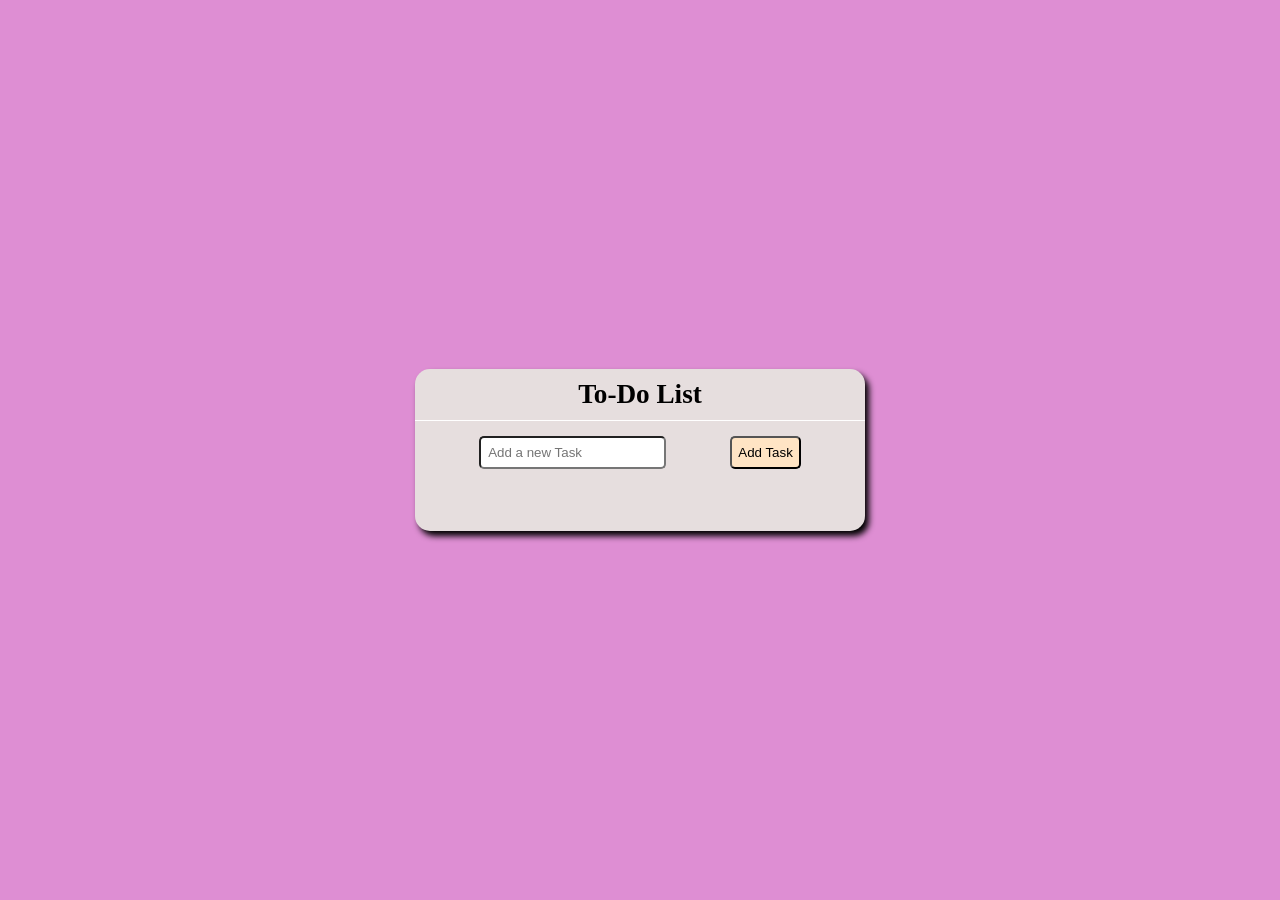
<file: index.html>
<!DOCTYPE html>
<html lang="en">
<head>
    <meta charset="UTF-8">
    <meta name="google-site-verification" content="rglaLt_6jriOebHghjJghdTVY-Cm1iBZ2y6W" />
    <meta name="viewport" content="width=device-width, initial-scale=1.0">
    <title>To Do App</title>
    <link rel="stylesheet" href="style.css">
</head>
<body>
    <div class="container">
        <div class="header">To-Do List</div>

        <div class="addTask">
            <input  type="text" placeholder="Add a new Task" id="inputTask">
            <button onclick="addTask()">Add Task</button>
        </div>

        <ul class="task-list" id="tasklist"></ul>
    </div>



    <script src="Todo.js"></script>
</body>
</html>
</file>
<file: style.css>
body{
    padding: 0;
    margin: 0;
    display: flex;
    justify-content: center;
    align-items: center;
    height: 100vh;
    background-color:#b80aa175;
}

.container{
    border: none;
    border-radius: 15px;
    box-shadow: 4px 5px 6px;
    background-color:rgb(230, 222, 222);
    height: auto;
    width: 50vh;
}

.header{
    text-align: center;
    font-size: 1.7em;
    font-weight: 900;
    padding: 10px;
    border-bottom: 0.5px solid white;
    margin-bottom: 15px; 
}

.addTask{
    display: flex;
    justify-content: space-evenly;
}

input{
    padding: 7px ;
    border-radius: 5px; 
}

button{
    border-radius: 5px;
    background-color: rgb(255, 228, 196);
}

button:hover{
    border: 2px solid black;
    box-shadow: 2px 2px 2px;
}

ul{ 
    list-style: none ;
    padding: 15px;
}

li{
    display: flex;
    justify-content: space-between;
    border-radius: 5px;
    border: 2px solid white;
    padding: 7px;
    margin-bottom: 8px;
}
</file>
